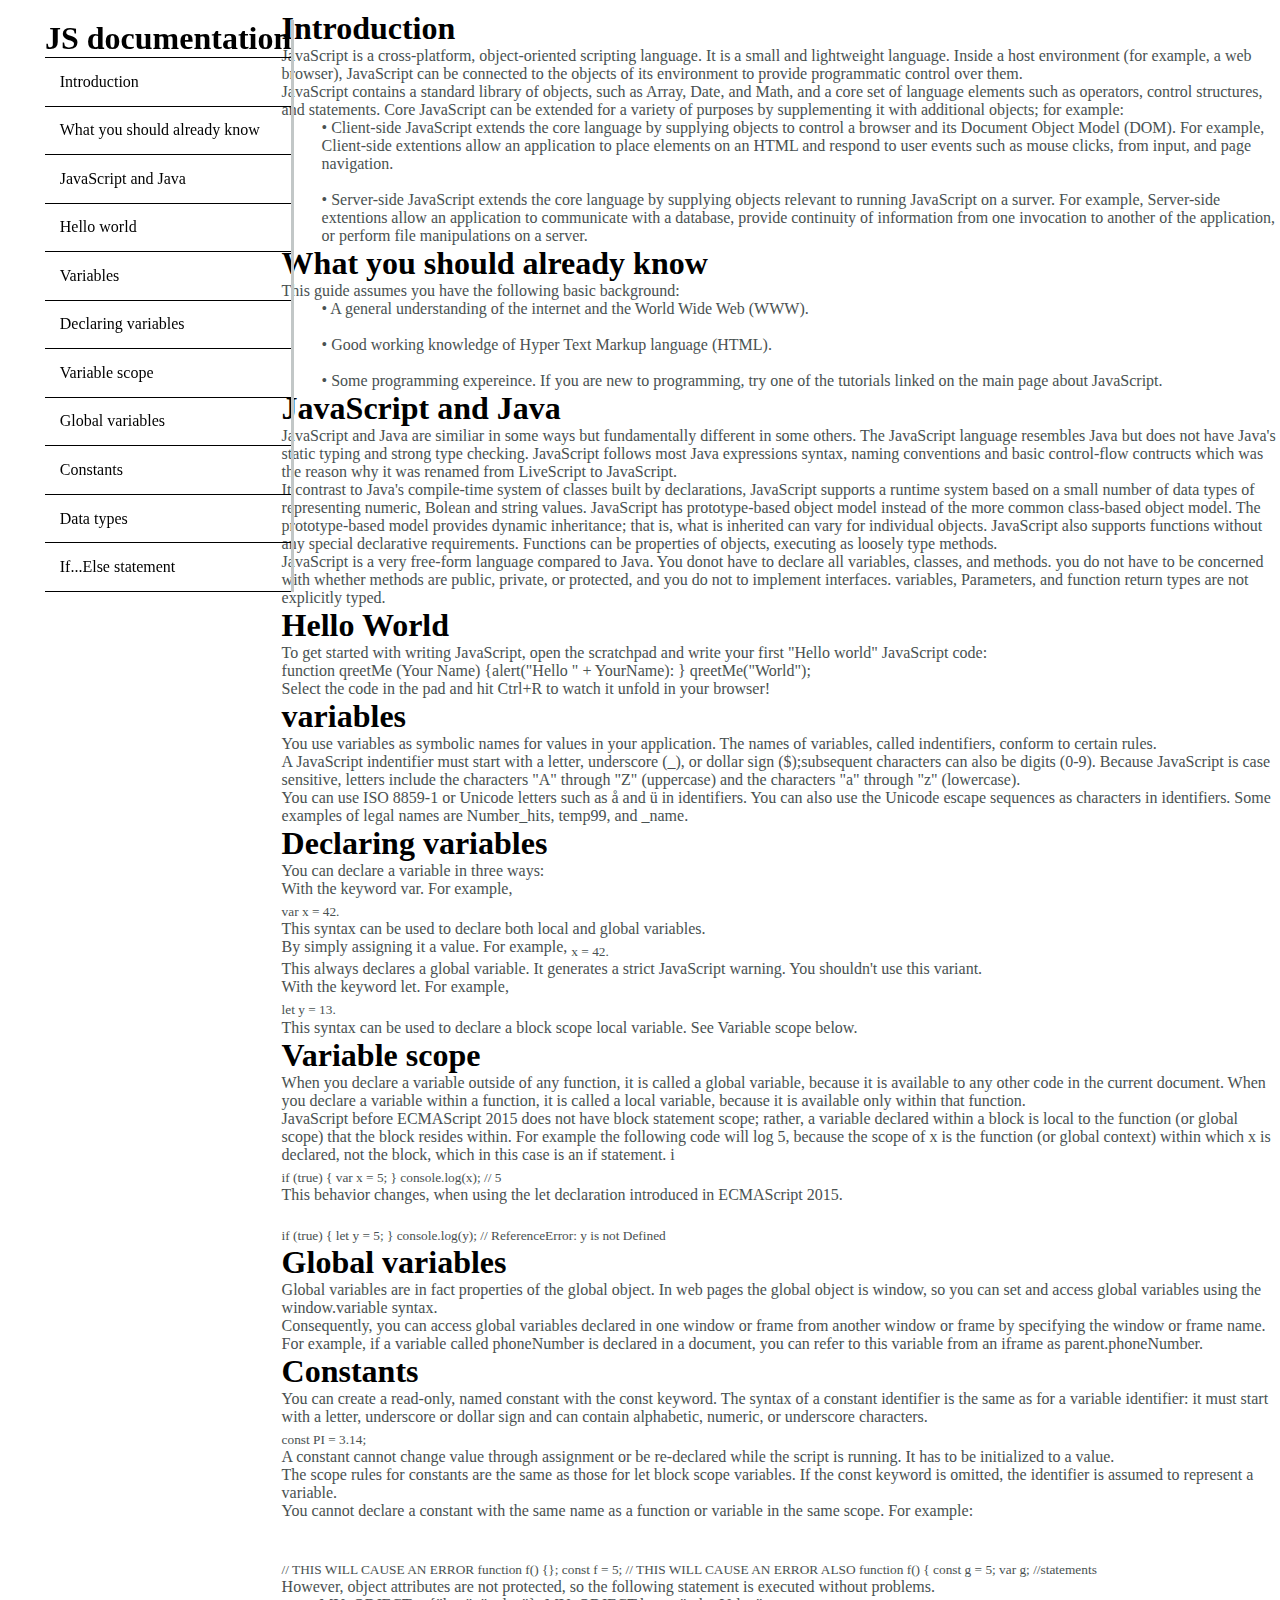
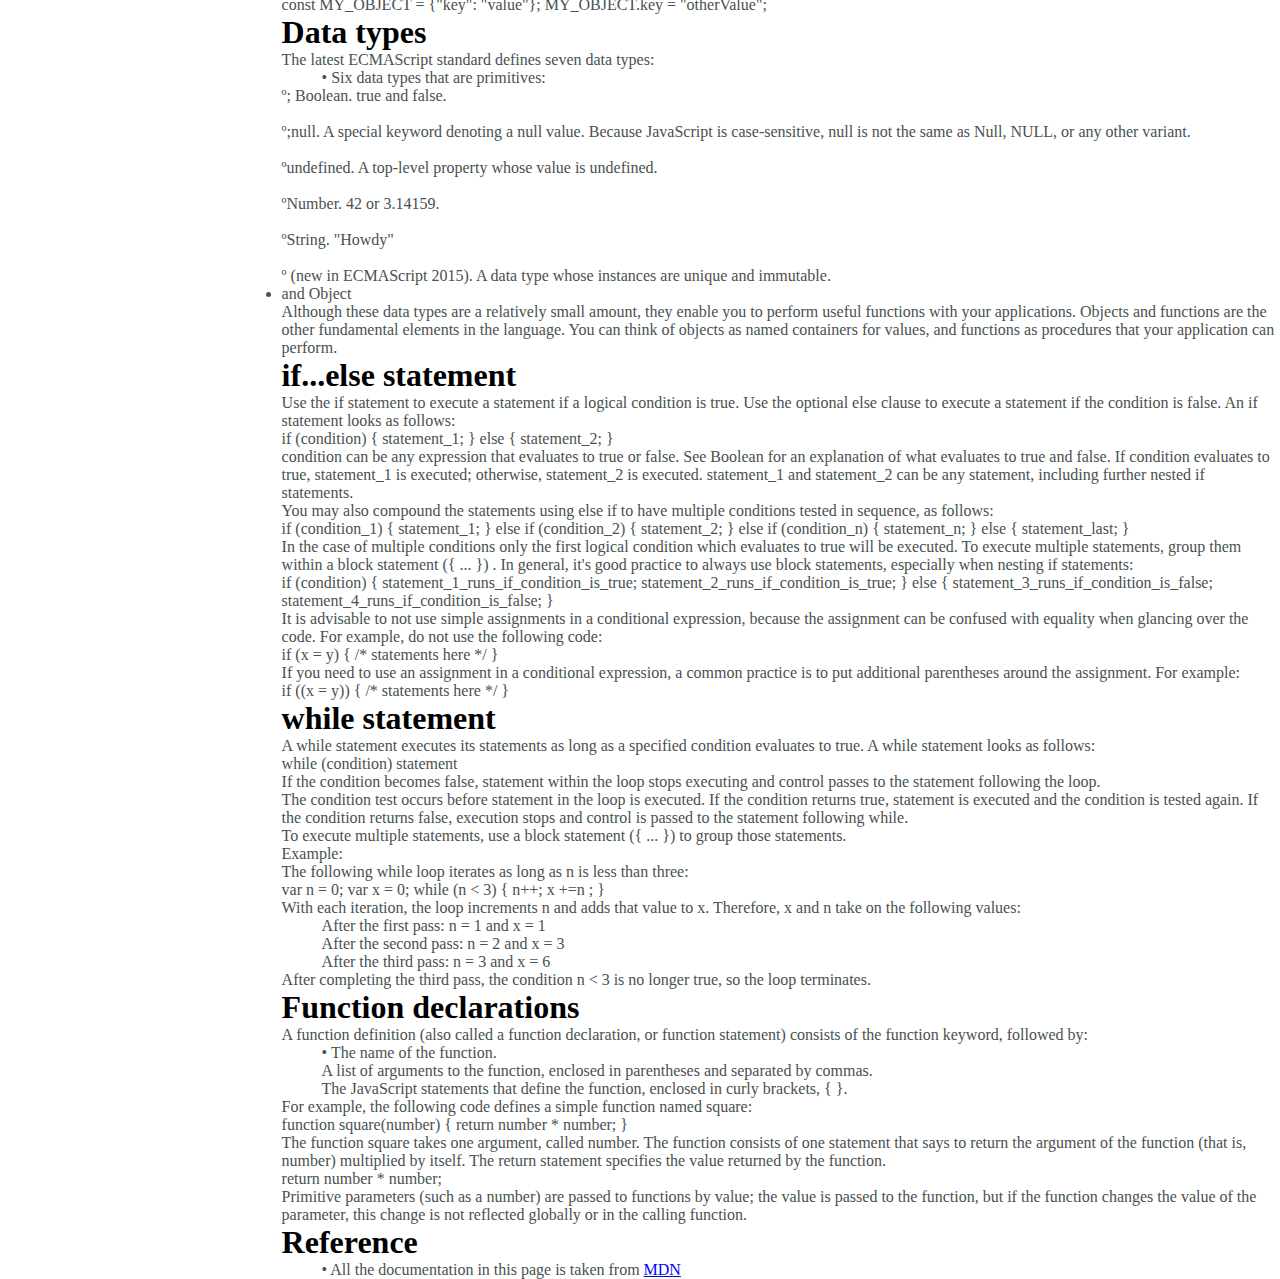
<file: index.html>
<!DOCTYPE html>
<html>

<head>
    <meta charset="UTF-8">
    <meta name="viewport" content="width= device-width, initial-scale=1">
    <title>js documentation</title>
    <link rel="stylesheet" href="style5.css">
</head>

<body>


    <div id="menu">
        <ul>

            <h1>JS documentation</h1>

            <li><a href="#">Introduction</a></li>
            <li><a href="#">What you should already know</a></li>
            <li><a href="#">JavaScript and Java</a></li>
            <li><a href="#">Hello world</a></li>
            <li><a href="#">Variables</a></li>
            <li><a href="#">Declaring variables</a></li>
            <li><a href="#">Variable scope</a></li>
            <li><a href="#">Global variables</a></li>
            <li><a href="#">Constants</a></li>
            <li><a href="#">Data types</a></li>
            <li><a href="#">If...Else statement</a></li>


        </ul>

    </div>
    <div id="content">
        <h1>Introduction</h1>

        <p>JavaScript is a cross-platform, object-oriented scripting language. It is a small and lightweight language. Inside a host environment (for example, a web browser), JavaScript can be connected to the objects of its environment to provide programmatic
            control over them.</p>

        <p>JavaScript contains a standard library of objects, such as Array, Date, and Math, and a core set of language elements such as operators, control structures, and statements. Core JavaScript can be extended for a variety of purposes by supplementing
            it with additional objects; for example:</p>

        <ul>
            <li>&bull; Client-side JavaScript extends the core language by supplying objects to control a browser and its Document Object Model (DOM). For example, Client-side extentions allow an application to place elements on an HTML and respond to user
                events such as mouse clicks, from input, and page navigation.</li><br>

            <li>&bull; Server-side JavaScript extends the core language by supplying objects relevant to running JavaScript on a surver. For example, Server-side extentions allow an application to communicate with a database, provide continuity of information
                from one invocation to another of the application, or perform file manipulations on a server.</li>
        </ul>

        <h1>What you should already know</h1>

        <p>This guide assumes you have the following basic background:</p>

        <ul>
            <li>&bull; A general understanding of the internet and the World Wide Web (WWW).</li><br>
            <li>&bull; Good working knowledge of Hyper Text Markup language (HTML).</li><br>
            <li>&bull; Some programming expereince. If you are new to programming, try one of the tutorials linked on the main page about JavaScript.</li>
        </ul>

        <h1>JavaScript and Java</h1>

        <p>JavaScript and Java are similiar in some ways but fundamentally different in some others. The JavaScript language resembles Java but does not have Java's static typing and strong type checking. JavaScript follows most Java expressions syntax,
            naming conventions and basic control-flow contructs which was the reason why it was renamed from LiveScript to JavaScript.</p>

        <p>It contrast to Java's compile-time system of classes built by declarations, JavaScript supports a runtime system based on a small number of data types of representing numeric, Bolean and string values. JavaScript has prototype-based object model
            instead of the more common class-based object model. The prototype-based model provides dynamic inheritance; that is, what is inherited can vary for individual objects. JavaScript also supports functions without any special declarative requirements.
            Functions can be properties of objects, executing as loosely type methods.</p>

        <p>JavaScript is a very free-form language compared to Java. You donot have to declare all variables, classes, and methods. you do not have to be concerned with whether methods are public, private, or protected, and you do not to implement interfaces.
            variables, Parameters, and function return types are not explicitly typed.</p>

        <h1>Hello World</h1>

        <p>To get started with writing JavaScript, open the scratchpad and write your first "Hello world" JavaScript code:</p>

        <section>function qreetMe (Your Name) {alert("Hello " + YourName): } qreetMe("World");</section>

        <p>Select the code in the pad and hit Ctrl+R to watch it unfold in your browser!</p>

        <h1>variables</h1>

        <p>You use variables as symbolic names for values in your application. The names of variables, called indentifiers, conform to certain rules.</p>

        <p>A JavaScript indentifier must start with a letter, underscore (_), or dollar sign ($);subsequent characters can also be digits (0-9). Because JavaScript is case sensitive, letters include the characters "A" through "Z" (uppercase) and the characters
            "a" through "z" (lowercase).</p>

        <p>You can use ISO 8859-1 or Unicode letters such as å and ü in identifiers. You can also use the Unicode escape sequences as characters in identifiers. Some examples of legal names are Number_hits, temp99, and _name.</p>

        <h1>Declaring variables</h1>

        <p>You can declare a variable in three ways:</p>

        <p>With the keyword var. For example,</p>

        <sub>var x = 42.</sub>

        <p>This syntax can be used to declare both local and global variables.</p>

        <p>By simply assigning it a value. For example,
            <sub>x = 42.</sub>

            <p>This always declares a global variable. It generates a strict JavaScript warning. You shouldn't use this variant.</p>

            <p>With the keyword let. For example,</p>

            <sub>let y = 13.</sub>

            <p>This syntax can be used to declare a block scope local variable. See Variable scope below.</p>

            <h1>Variable scope</h1>

            <p>When you declare a variable outside of any function, it is called a global variable, because it is available to any other code in the current document. When you declare a variable within a function, it is called a local variable, because it
                is available only within that function.</p>

            <p>JavaScript before ECMAScript 2015 does not have block statement scope; rather, a variable declared within a block is local to the function (or global scope) that the block resides within. For example the following code will log 5, because
                the scope of x is the function (or global context) within which x is declared, not the block, which in this case is an if statement. i
            </p>

            <sub>if (true) { var x = 5; } console.log(x); // 5</sub>

            <br>
            <p>This behavior changes, when using the let declaration introduced in ECMAScript 2015.</p><br>


            <sub>if (true) { let y = 5; } console.log(y); // ReferenceError: y is not Defined</sub><br>

            <h1>Global variables</h1>

            <p>Global variables are in fact properties of the global object. In web pages the global object is window, so you can set and access global variables using the window.variable syntax.</p>

            <p>Consequently, you can access global variables declared in one window or frame from another window or frame by specifying the window or frame name. For example, if a variable called phoneNumber is declared in a document, you can refer to this
                variable from an iframe as parent.phoneNumber.</p>

            <h1>Constants</h1>

            <p>You can create a read-only, named constant with the const keyword. The syntax of a constant identifier is the same as for a variable identifier: it must start with a letter, underscore or dollar sign and can contain alphabetic, numeric, or
                underscore characters.
            </p>

            <sub>const PI = 3.14;</sub>

            <p>A constant cannot change value through assignment or be re-declared while the script is running. It has to be initialized to a value.
            </p>

            <p>The scope rules for constants are the same as those for let block scope variables. If the const keyword is omitted, the identifier is assumed to represent a variable.</p>

            <p>You cannot declare a constant with the same name as a function or variable in the same scope. For example:</p><br>

            <br><sub>// THIS WILL CAUSE AN ERROR function f() {}; const f = 5; // THIS WILL CAUSE AN ERROR ALSO function f() { const g = 5; var g; //statements</sub><br>

            <p>
                However, object attributes are not protected, so the following statement is executed without problems.</p>

            <p>const MY_OBJECT = {"key": "value"}; MY_OBJECT.key = "otherValue";</p>

            <h1>Data types</h1>

            <p>The latest ECMAScript standard defines seven data types:
            </p>

            <ul>
                <li>&bull; Six data types that are primitives:
                </li>
            </ul>



            <p>&ordm;; Boolean. true and false.</p><br>

            <p>&ordm;;null. A special keyword denoting a null value. Because JavaScript is case-sensitive, null is not the same as Null, NULL, or any other variant.</p><br>
            <p>&ordm;undefined. A top-level property whose value is undefined.</p><br>
            <p>&ordm;Number. 42 or 3.14159.</p><br>
            <p>&ordm;String. "Howdy" </p><br>
            <p> &ordm; (new in ECMAScript 2015). A data type whose instances are unique and immutable.</p>
            <li>and Object</li>
            </ul>
            <p>Although these data types are a relatively small amount, they enable you to perform useful functions with your applications. Objects and functions are the other fundamental elements in the language. You can think of objects as named containers
                for values, and functions as procedures that your application can perform.
            </p>

            <h1>if...else statement</h1>

            <p>Use the if statement to execute a statement if a logical condition is true. Use the optional else clause to execute a statement if the condition is false. An if statement looks as follows:</p>
            <p>if (condition) { statement_1; } else { statement_2; }</p>

            <p>condition can be any expression that evaluates to true or false. See Boolean for an explanation of what evaluates to true and false. If condition evaluates to true, statement_1 is executed; otherwise, statement_2 is executed. statement_1 and
                statement_2 can be any statement, including further nested if statements.</p>

            <p>You may also compound the statements using else if to have multiple conditions tested in sequence, as follows:</p>

            <P>if (condition_1) { statement_1; } else if (condition_2) { statement_2; } else if (condition_n) { statement_n; } else { statement_last; }</P>


            <p>In the case of multiple conditions only the first logical condition which evaluates to true will be executed. To execute multiple statements, group them within a block statement ({ ... }) . In general, it's good practice to always use block
                statements, especially when nesting if statements:</p>

            <p>if (condition) { statement_1_runs_if_condition_is_true; statement_2_runs_if_condition_is_true; } else { statement_3_runs_if_condition_is_false;</p>

            <p>statement_4_runs_if_condition_is_false; }</p>

            <P>It is advisable to not use simple assignments in a conditional expression, because the assignment can be confused with equality when glancing over the code. For example, do not use the following code:</P>
            <p>if (x = y) { /* statements here */ }</p>

            <p>If you need to use an assignment in a conditional expression, a common practice is to put additional parentheses around the assignment. For example:</p>

            <p>if ((x = y)) { /* statements here */ }</p>
            <h1>while statement</h1>
            <p>A while statement executes its statements as long as a specified condition evaluates to true. A while statement looks as follows:</p>

            <p>while (condition) statement</p>

            <p>If the condition becomes false, statement within the loop stops executing and control passes to the statement following the loop.</p>

            <p>The condition test occurs before statement in the loop is executed. If the condition returns true, statement is executed and the condition is tested again. If the condition returns false, execution stops and control is passed to the statement
                following while.</p>

            <p>To execute multiple statements, use a block statement ({ ... }) to group those statements.</p>

            <p>Example:</p>

            <p>The following while loop iterates as long as n is less than three:</p>

            <p>var n = 0; var x = 0; while (n
                < 3) { n++; x +=n ; }</p>

                    <p>With each iteration, the loop increments n and adds that value to x. Therefore, x and n take on the following values:</p>

                    <ul>
                        <li>After the first pass: n = 1 and x = 1</li>
                        <li>After the second pass: n = 2 and x = 3</li>
                        <li>After the third pass: n = 3 and x = 6 </li>


                    </ul>
                    <p>After completing the third pass, the condition n
                        < 3 is no longer true, so the loop terminates.</p>

                            <h1>Function declarations</h1>

                            <p>A function definition (also called a function declaration, or function statement) consists of the function keyword, followed by:</p>

                            <ul>
                                <li>&bull; The name of the function.</li>
                                <li>A list of arguments to the function, enclosed in parentheses and separated by commas.</li>
                                <li>The JavaScript statements that define the function, enclosed in curly brackets, { }.</li>
                            </ul>

                            <p>For example, the following code defines a simple function named square:</p>

                            <p>function square(number) { return number * number; }</p>


                            <p>The function square takes one argument, called number. The function consists of one statement that says to return the argument of the function (that is, number) multiplied by itself. The return statement specifies the value
                                returned by the function.</p>

                            <p>return number * number;</p>

                            <p>Primitive parameters (such as a number) are passed to functions by value; the value is passed to the function, but if the function changes the value of the parameter, this change is not reflected globally or in the calling
                                function.
                            </p>

                            <h1>Reference</h1>

                            <ul>&bull; All the documentation in this page is taken from
                                <a href="https://developer.mozilla.org/en-US/docs/Web/JavaScript/Guide"><u>MDN</u></a>
                            </ul>








    </div>


</body>

</html>
</file>
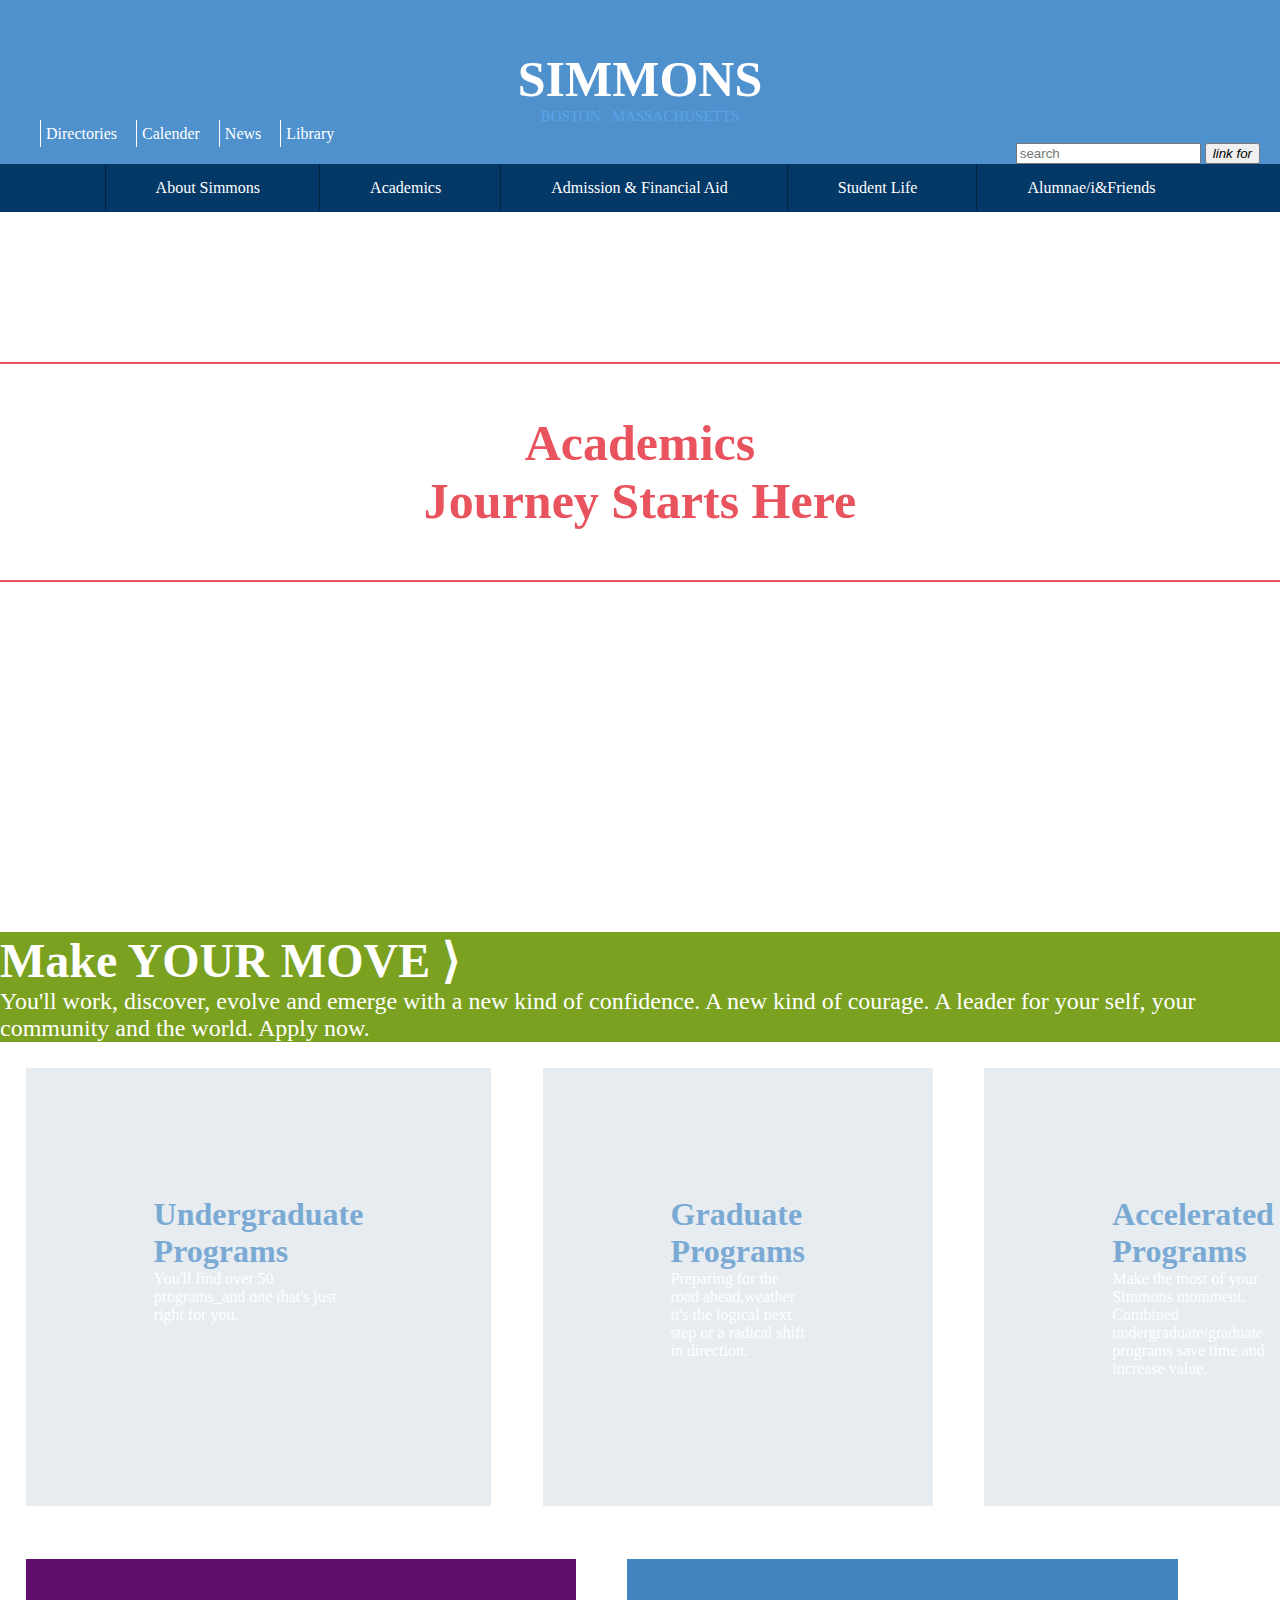
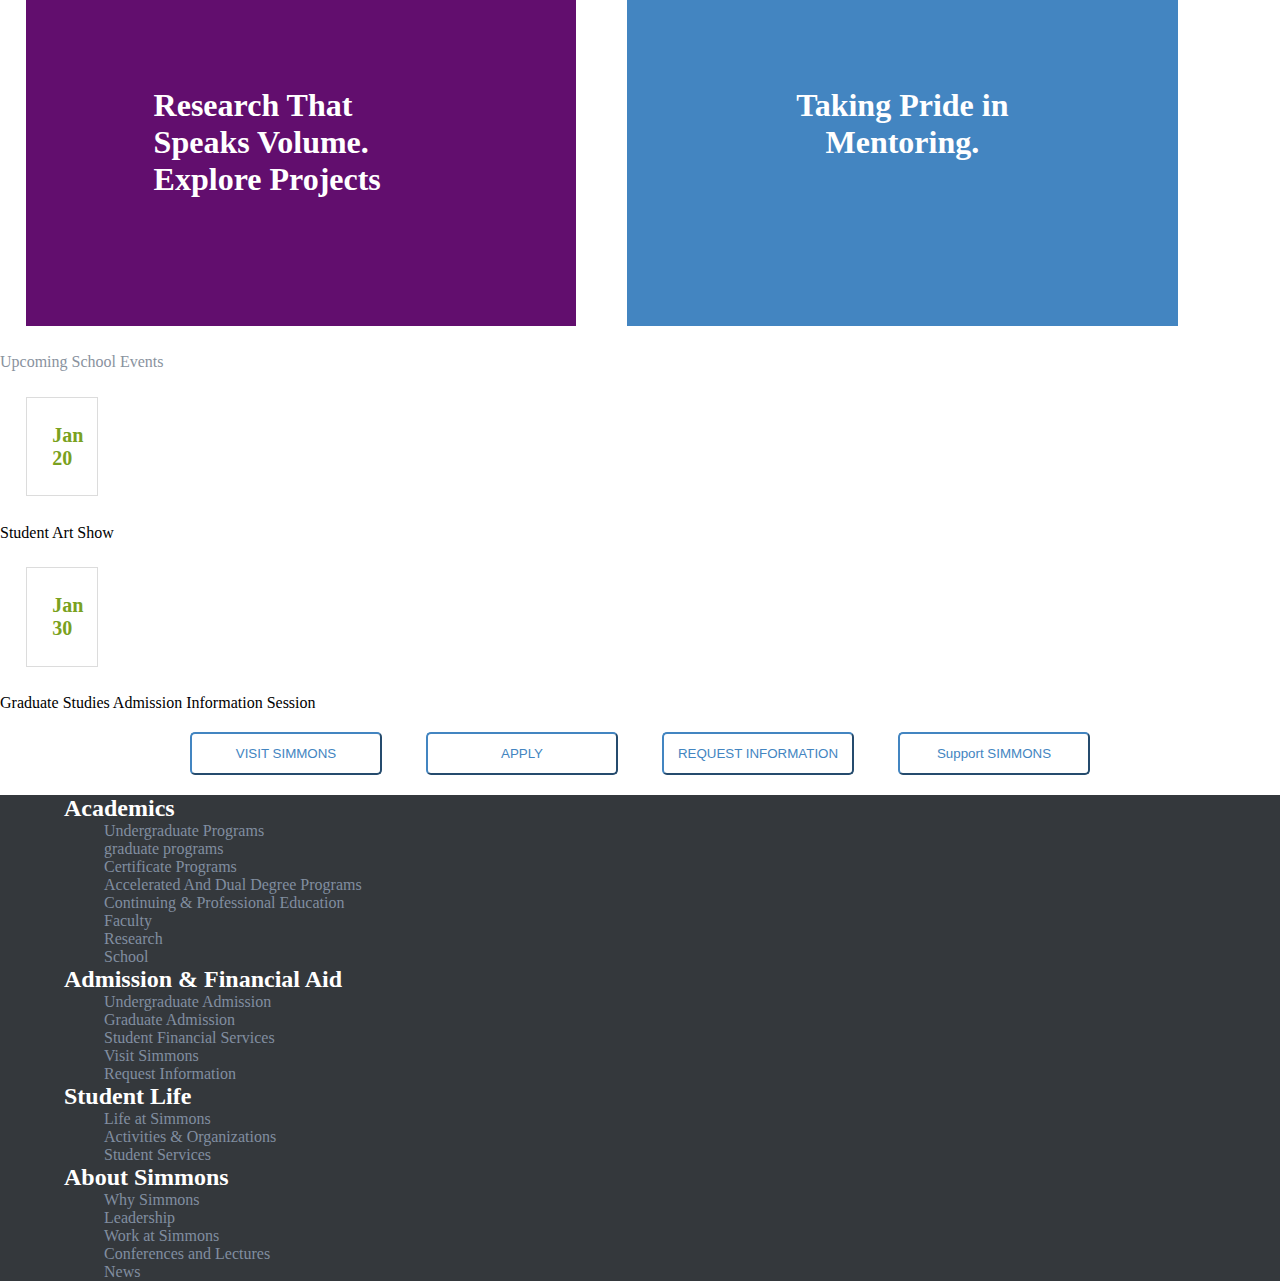
<file: final-mocup1.htm>
<!DOCTYPE html>
<html>

<head>
    <meta charset="UTF-8">
    <meta name="viewport" content="width= device-width, initial-scale=1">
    <title>Final Mocup 1</title>
    <link rel="https://fontawesome.com/icons/link?style=solid">
    <link rel="stylesheet" href="final-mockup-1.css">

</head>


<body>

    <header>
        <i class="fas fa-link"></i>
        <div class="header">

            <div class="font">
                <h1>SIMMONS</h1>
            </div>
            <div class="size">
                <p>BOSTON . MASSACHUSETTS</p>
            </div>


            <div class="nav">

                <ul>

                    <li id="first-child"><a href="#">Directories</a></li>
                    <li><a href="#">Calender</a></li>
                    <li><a href="#">News</a></li>
                    <li><a href="#">Library</a></li>
                </ul>
                </nav>
            </div>
            <div class="button">
                <input type placeholder="search">
                <button id="button"><i class="fas fa-link">link for</i></button>
            </div>
            <div class="main">

                <ul>

                    <li><a href="#">About Simmons</a></li>




                    <li><a href="#">Academics</a></li>

                    <li><a href="#">Admission & Financial Aid</a></li>

                    <li><a href="#">Student Life</a></li>

                    <li><a href="#">Alumnae/i&Friends</a></li>

                </ul>

            </div>
        </div>

    </header>

    <section id="hero">

        <!-- <img src="https://github.com/techkaro-circle/tk-class02-task/blob/master/mockup/Main%20Page%20Image.PNG?raw=true" width="100%"> -->

        <div id="color">
            <h1>Academics<br> Journey Starts Here</h1>
        </div>
    </section>


    <div class="A item">
        <h1 class="main-heading">Make YOUR MOVE &rang; </h1>
        <p class="color">You'll work, discover, evolve and emerge with a new kind of confidence. A new kind of courage. A leader for your self, your community and the world. Apply now.</p>
    </div>




    <div class="main-section">
        <div class="B item">
            <h1 class=" heading ">Undergraduate Programs</h1>
            <p class="main-paragraph">You'll find over 50 programs_and one that's just right for you.</p>
        </div>

        <div class="C item">
            <h1 class="heading">Graduate Programs</h1>
            <p class="main-paragraph">Preparing for the road ahead,weather it's the logical next step or a radical shift in direction.</p>
        </div>
        <div class="D item">
            <h1 class="heading">Accelerated Programs</h1>
            <p class="main-paragraph">Make the most of your Simmons momment. Combined undergraduate/graduate programs save time and increase value.</p>
        </div>
    </div>
    <div class="main-section">
        <div class="E item">
            <h1 class="heading1">Research That Speaks Volume.<br>Explore Projects</h1>
        </div>
        <div class="F item">
            <h1 class="heading1">Taking Pride in Mentoring.</h1>
        </div>
    </div>


    <p class="center">Upcoming School Events</p>
    <div class="main-section">
        <div Class="G item">
            <h1 class="heading2">Jan<br>20</h1>
        </div>
    </div>
    <p>Student Art Show</p>
    <div class="main-section">

        <div Class="H item">
            <h1 class="heading2">Jan<br>30</h1>
        </div>
    </div>

    <p>Graduate Studies Admission Information Session</p>

    <div class="container">
        <button class="button1">VISIT SIMMONS</button>
        <button class="button1">APPLY</button>
        <button class=" button1">REQUEST INFORMATION</button>
        <button class=" button1">Support SIMMONS</button>
    </div>




    <div Class="footer item">
        <h2>Academics</h2>
        <ul>
            <li>Undergraduate Programs</li>
            <li>graduate programs</li>
            <li>Certificate Programs</li>
            <li>Accelerated And Dual Degree Programs</li>
            <li>Continuing & Professional Education</li>
            <li>Faculty</li>
            <li>Research</li>
            <li>School</li>
        </ul>
        <h2>Admission & Financial Aid</h2>
        <ul>

            <li>Undergraduate Admission</li>
            <li>Graduate Admission</li>
            <li>Student Financial Services</li>
            <li>Visit Simmons</li>
            <li>Request Information</li>
        </ul>
        <h2>Student Life</h2>
        <ul>
            <li>Life at Simmons</li>
            <li>Activities & Organizations</li>
            <li>Student Services</li>
        </ul>
        <h2>About Simmons</h2>

        <ul>
            <li>Why Simmons</li>
            <li>Leadership</li>
            <li>Work at Simmons</li>
            <li>Conferences and Lectures</li>
            <li>News</li>
        </ul>
        </footer>
    </div>
</body>

</html>
</file>
<file: style5.css>
* {
    margin: 0;
}

div#menu {
    float: left;
    margin: 10px 0 10px 5px;
    position: absolute;
    border-right: 3px solid #C2C7C7;
    position: fixed;
}

a {
    text-decoration: none;
    color: black;
}

div {
    text-align: left;
    margin: 0
}

div#content {
    margin: 10px 0 10px 235px;
    min-height: 500px;
    height: 750px;
    align-items: left;
    margin-left: 22%;
    color: #495151;
}

div#footer {
    border: 2px solid red;
    width: 750px;
    height: 30px;
}

#menu>ul>li {
    list-style: none;
    color: #C2C7C7;
    padding: 6%;
    border-bottom: 1px solid black;
}

#content>ul>li {
    list-style: none;
    color: #495151;
}

#menu>ul>h1 {
    border-bottom: 1px solid black;
}

#content>h1 {
    color: black;
}

#content>ul>a {
    color: blue;
}
</file>
<file: final-mockup-1.css>
* {
    margin: 0 auto;
}

.header {
    background-color: #4F91CD;
    text-align: center;
    color: white;
    padding-top: 50px;
}

#hero {
    background-image: url("https://github.com/techkaro-circle/tk-class02-task/blob/master/mockup/Main%20Page%20Image.PNG?raw=true");
    height: 80vh;
    background-repeat: no-repeat;
    background-size: cover;
}

#color {
    color: #E9535D;
    padding-top: 150px;
}

#color>h1 {
    margin: 0;
    text-align: center;
    font-size: 50px;
    padding: 50px;
    border-top: 2px solid #E9535D;
    border-bottom: 2px solid #E9535D;
}

#li>first-child {
    border-right: none;
}

.font h1 {
    font-size: 50px;
    font-style: normal;
}

.size {
    font-size: 15px;
    color: #5aa5e8;
}

.nav>ul>li {
    list-style: none;
    display: inline;
    padding: 10px 5px 10px 0px;
    padding-right: 10px;
}

.nav>ul>li>a {
    text-decoration: none;
    border-left: 1px solid white;
    padding: 5px;
    color: white;
}

.nav>ul {
    text-align: center;
    text-align: left;
}

.nav>ul>li:first-child {
    border-left: none;
}

.button {
    text-align: right;
    background-color: #4F91CD;
    color: black;
    padding-right: 20px;
}

.main>ul>li>a {
    text-decoration: none;
    border-left: .2px solid #002342;
    color: white;
    padding: 15px 8px 15px 50px;
    padding-right: 60px;
}

.main>ul {
    text-align: center;
}

.main>ul>li {
    list-style: none;
    display: inline;
    margin-right: -0.4%;
}

.main>ul>li:first-child {
    border: none;
}

.main {
    background-color: #043867;
    padding: 15px 5px 15px 0px;
}

.item {
    width: 23%;
    color: white;
}

.A {
    background-color: #7AA120;
    position: static;
    width: 100%;
    color: white;
    font-size: x-large;
}

.B,
.C,
.D {
    background-color: #E7ECF0;
    position: static;
    display: block;
    margin: 2%;
    padding: 10%;
}

.E {
    background-color: #620E6E;
    position: static;
    margin: 2%;
    padding: 10%;
    display: block;
}

.F {
    background-color: #4385C1;
    position: static;
    margin: 2%;
    padding: 10%;
    text-align: center;
    display: block;
}

.G,
.H {
    position: static;
    display: block;
    margin: 2%;
    width: 1.5%;
    padding: 2%;
    border: solid 1px;
    font-size: x-small;
    border-color: gainsboro;
    color: #7AA120;
    display: flex;
}

div>ul>li {
    list-style: none;
    color: #818EA0;
}

.main-section {
    margin-bottom: 2px;
    display: flex;
}

.heading {
    color: #7AAAD4;
}

.center {
    background-color: white;
    color: #89929e;
}

.button1 {
    color: #4385C1;
    border-color: #4385C1;
    padding: 12px;
    margin: 20px;
    background-color: white;
    border-radius: 5px;
    width: 15%;
}

.container {
    text-align: center;
}

.footer {
    width: 100%;
    background-color: #34383C;
    color: white;
    text-align: left;
    padding-left: 5%;
}

.h2 {
    padding-left: 5%;
}
</file>
